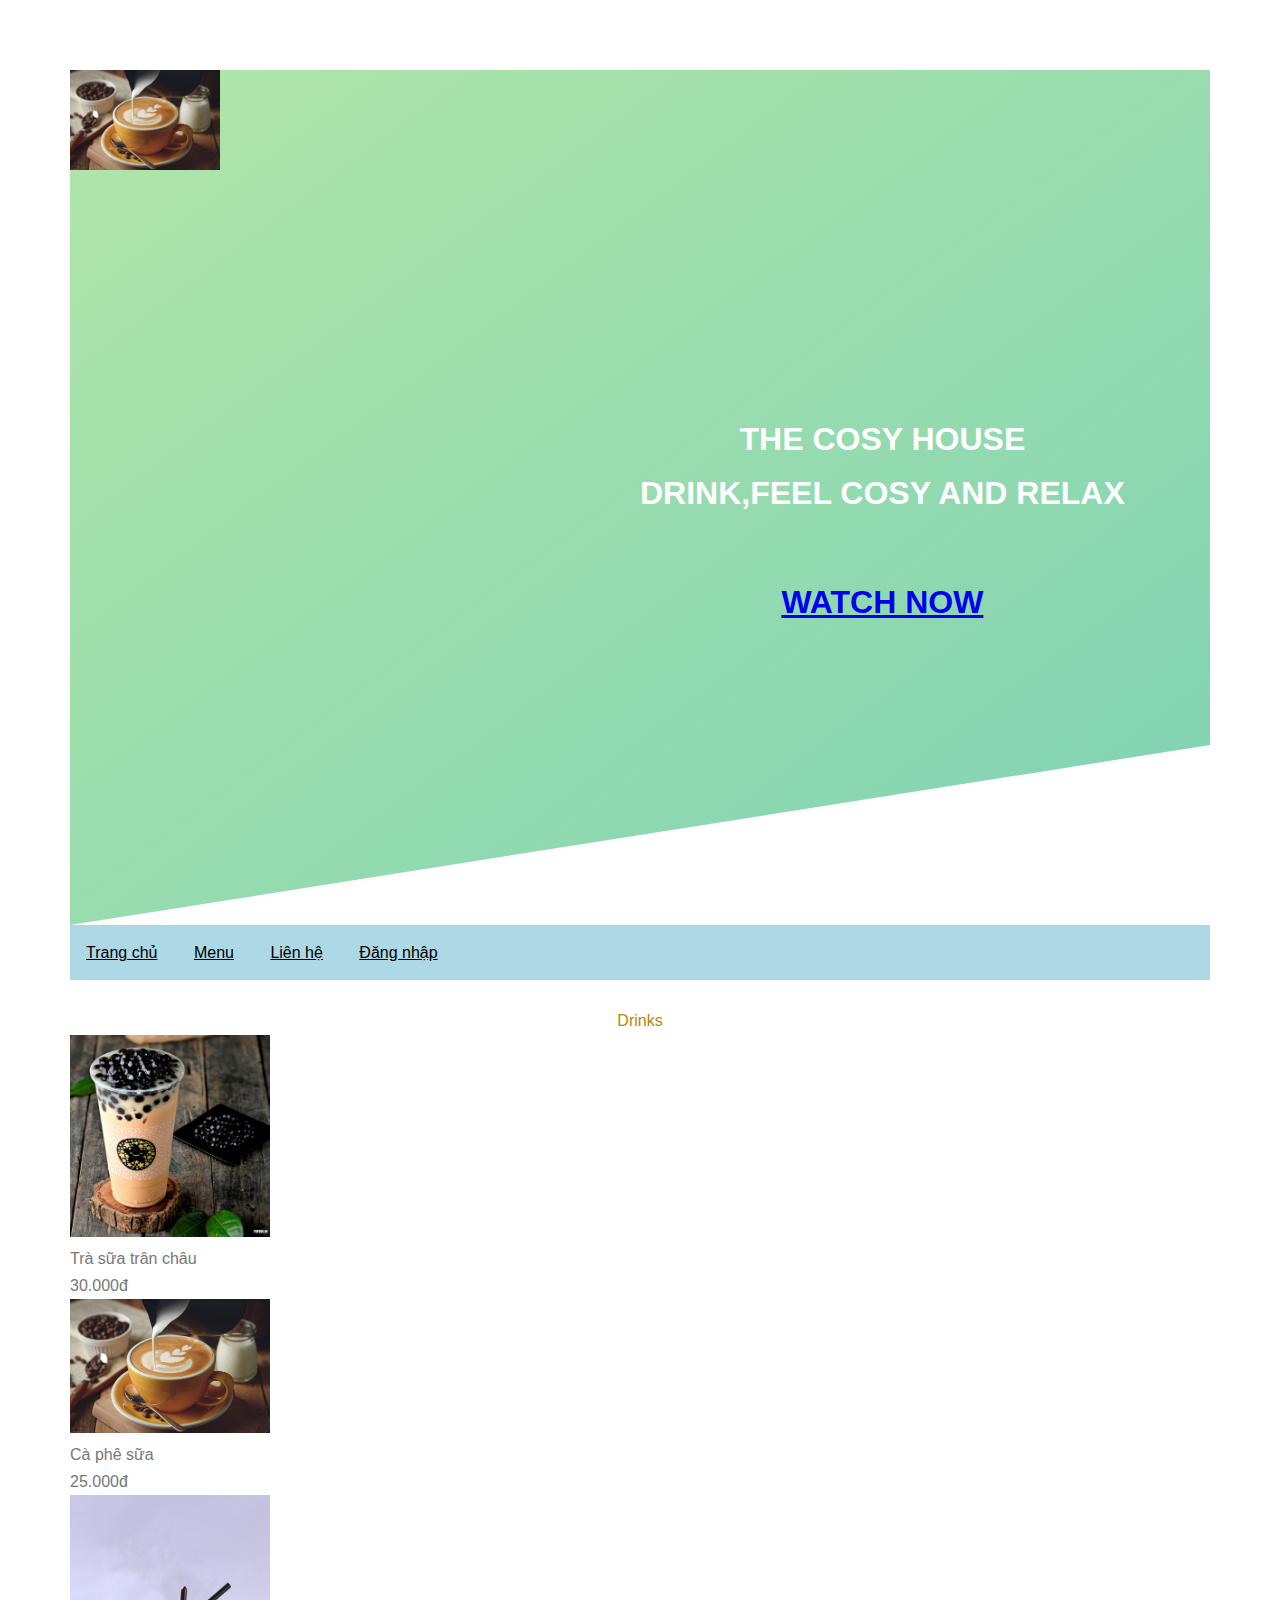
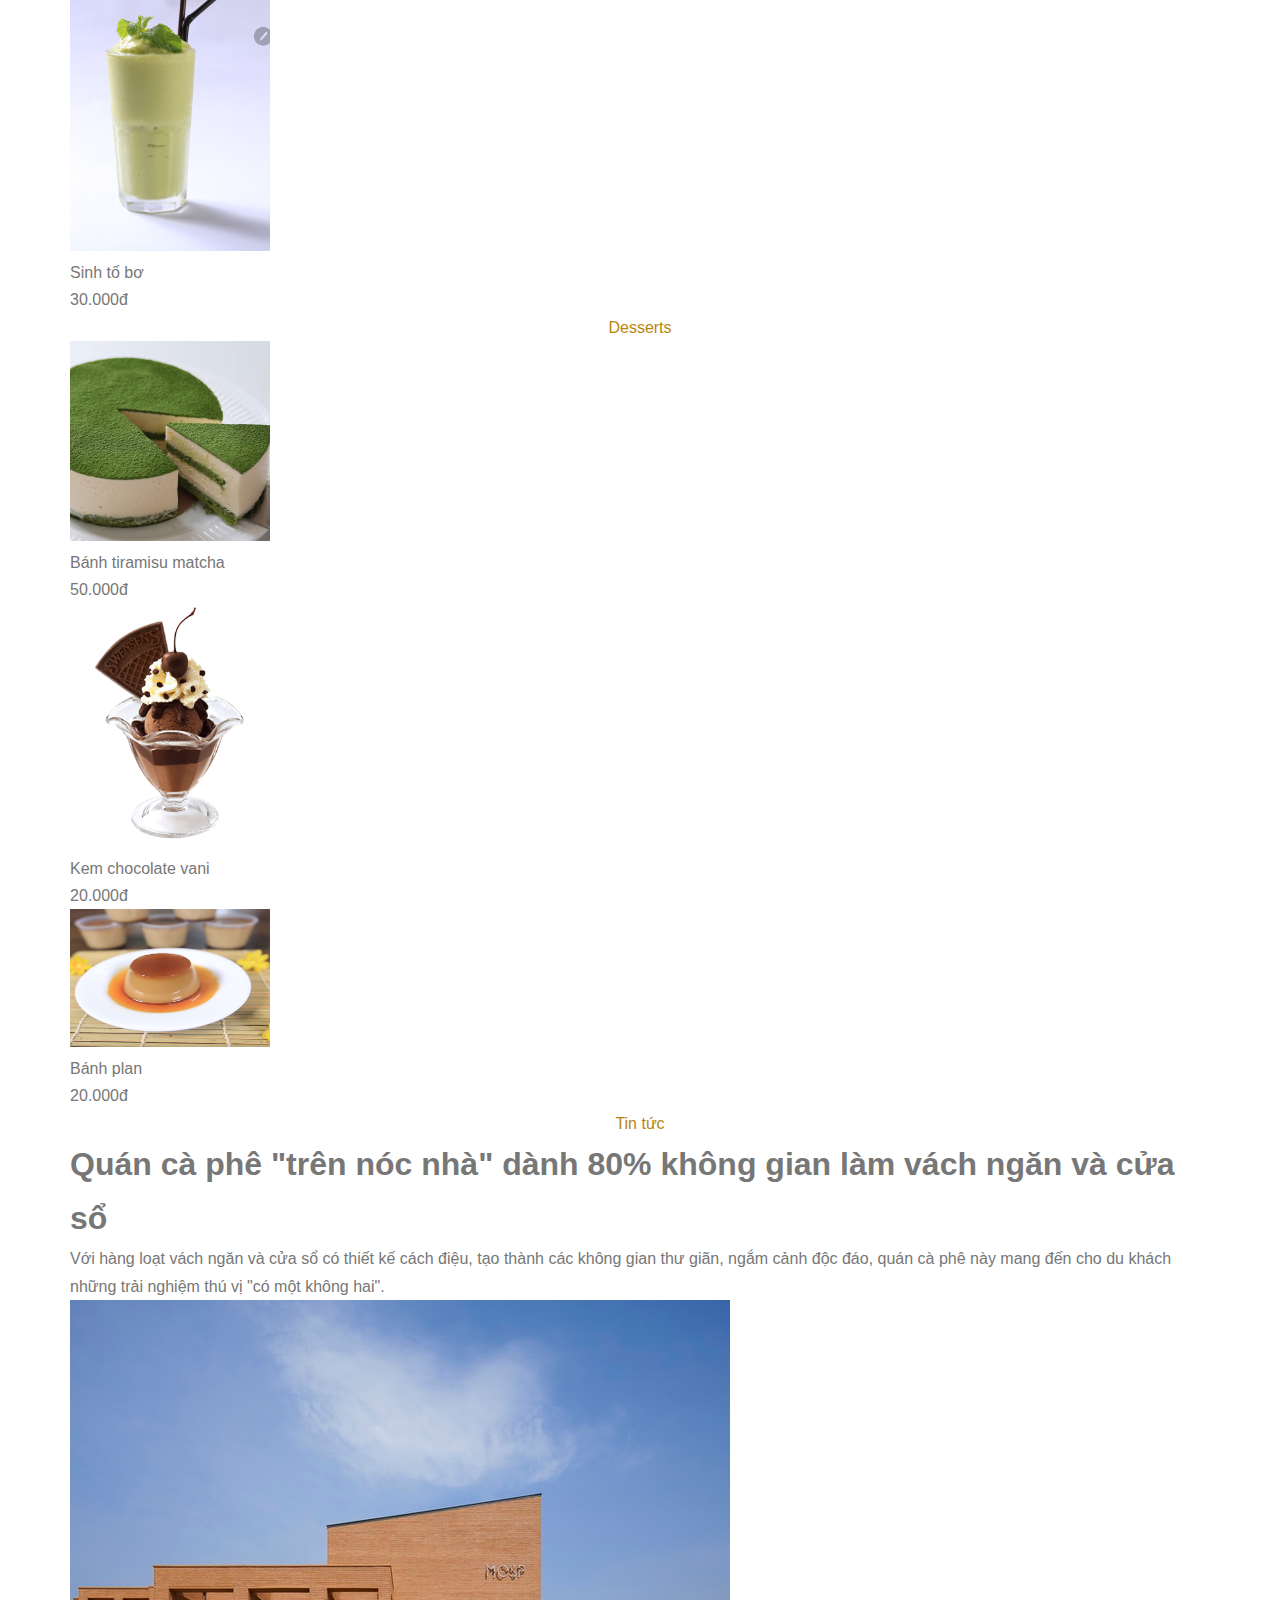
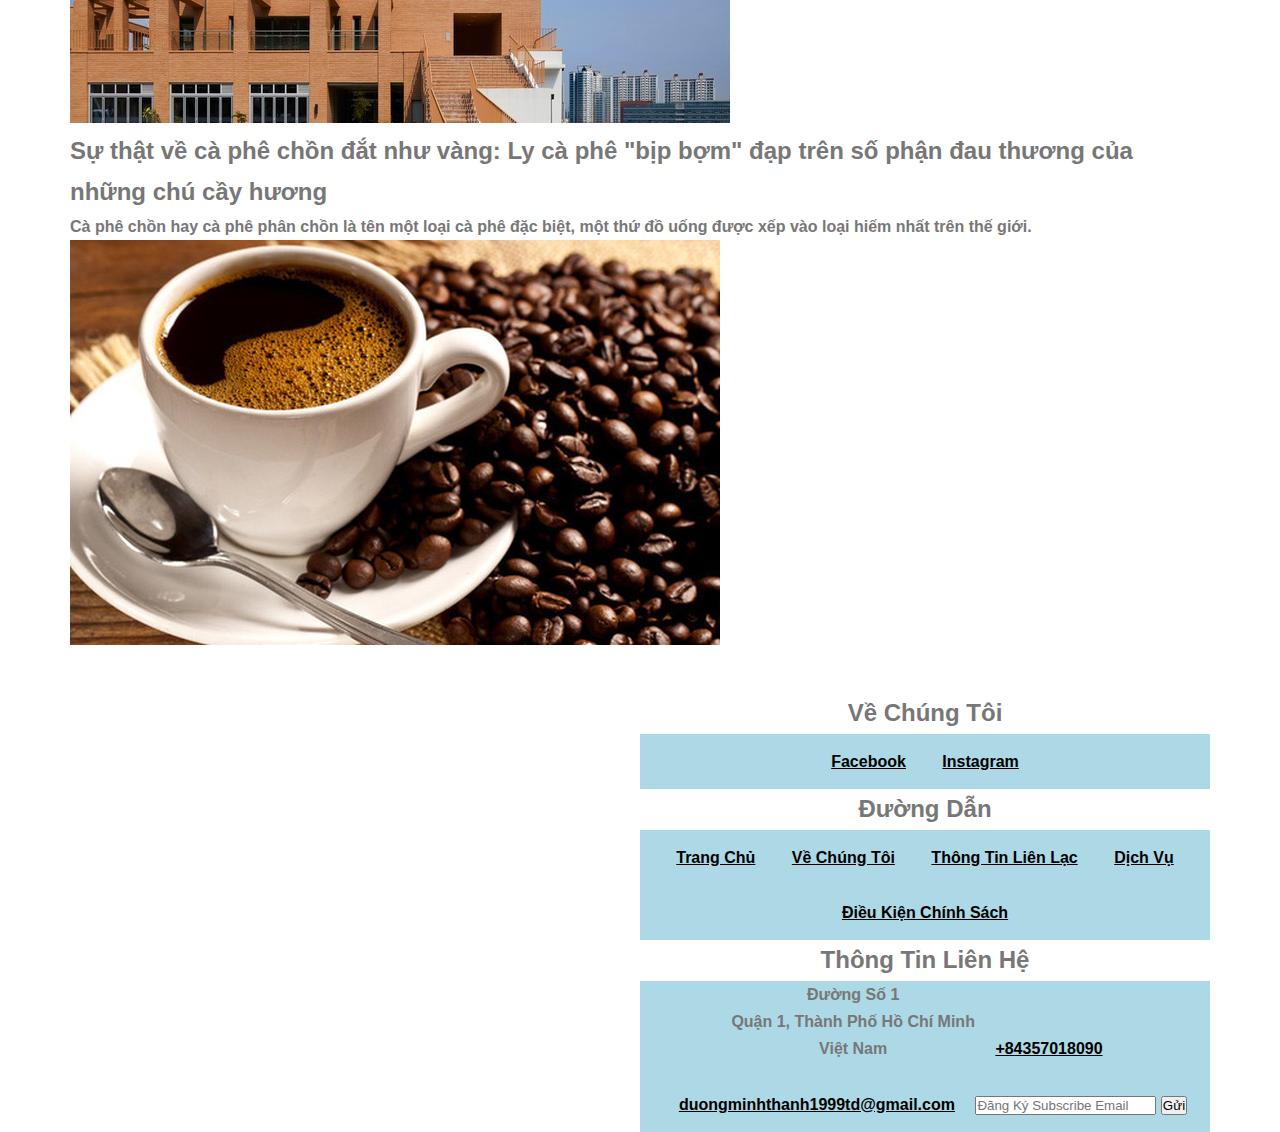
<file: index.html>
<!DOCTYPE html>
<html lang="en">
<head>
    <meta charset="UTF-8">
    <meta name="viewport" content="width=device-width, initial-scale=1.0">
    <link rel="stylesheet" href="css/style.css">
    <title>The cosy house</title>
    
</head>
<body>
    <header>
       <div class=header><!--the div la phan vung-->
         <div class="logo">
           <img src="images/hinh-anh-ly-cafe-dep.jpg">
         </div> 
         <div class="container">
           <h1 class=heading>
             <p>The cosy house</p>
             <p>Drink,feel cosy and relax</p>
             <br>
             <a href="#" class="btn btn-white">Watch now</a>
           </h1>
         </div>
       </div>
    </header>
    <ul>
        <li><a href="index.html">Trang chủ</a></li>
        <li><a href="#menu">Menu</a></li>
        <li><a href="#contact">Liên hệ</a></li>
        <li><a href=login-form.html >Đăng nhập</a></li>
    </ul>
    <br>
    <div class="product">
     <p style="text-align: center;color: darkgoldenrod;">Drinks</p>
     <div class="drink">
         <div>
          <img src="images/hinh-anh-tra-sua-dep-ngon-nhat.jpg" width="200";height=100>
          <p>Trà sữa trân châu</p>
          <p>30.000đ</p>
         </div>
         <div>
          <img src="images/hinh-anh-ly-cafe-dep.jpg" width="200";height=100>
          <p>Cà phê sữa</p>
          <p>25.000đ</p>
         </div>
         <div> 
          <img src="images/sinh tố bơ.png" width="200";height=100>
          <p>Sinh tố bơ</p>
          <p>30.000đ</p>
         </div> 
     
      </div>
      <p style="text-align: center;color: darkgoldenrod;">Desserts</p>
      <div class="dessert">
        <div>
          <img src="images/tiramisu trà xanh.jpg" width="200";height=100>
          <p>Bánh tiramisu matcha</p>
          <p>50.000đ</p>
        </div>
        <div>
          <img src="images/kem chocolate vani.png" width="200";height=100>
          <p>Kem chocolate vani</p>
          <p>20.000đ</p>
        </div>
        <div>
          <img src="images/bánh plan.jpg" width="200";height=100>
          <p>Bánh plan</p>
          <p>20.000đ</p>
        </div>
      </div>
    </div>
    <p style="text-align:center;color: darkgoldenrod;">Tin tức</p>
    <div class="tin tuc">
      
      <div class="new1">
        <h1><b>Quán cà phê "trên nóc nhà" dành 80% không gian làm vách ngăn và cửa sổ</b></h1>
        <p>Với hàng loạt vách ngăn và cửa sổ có thiết kế cách điệu, tạo thành các không gian thư giãn, ngắm cảnh độc đáo, quán cà phê này mang đến cho du khách những trải nghiệm thú vị "có một không hai".</p>
        <img src="images/quan-ca-phe-6-1632742733474.jpg">
      </div>
      <div class="new2">
        <h2><b>Sự thật về cà phê chồn đắt như vàng: Ly cà phê "bịp bợm" đạp trên số phận đau thương của những chú cầy hương</h2></title>
        <p>Cà phê chồn hay cà phê phân chồn là tên một loại cà phê đặc biệt, một thứ đồ uống được xếp vào loại hiếm nhất trên thế giới.</p>
        <img src="images/photo1618219208756-16182192097301080499673.jpg">
      </div>
      

    </div>
    
    <footer>
      <div class="container">
        <div class="noi-dung about">
          <h2>Về Chúng Tôi</h2>
          <ul class="social-icon">
              <li><a href="https://www.facebook.com/minhthanh.duong.5686/">Facebook</a></li>
              <li><a href="https://www.instagram.com/thanhmd99/">Instagram</a></li>
          </ul>
      </div>
        <div class="noi-dung links">
            <h2>Đường Dẫn</h2>
            <ul>
                <li><a href="#">Trang Chủ</a></li>
                <li><a href="#">Về Chúng Tôi</a></li>
                <li><a href="#">Thông Tin Liên Lạc</a></li>
                <li><a href="#">Dịch Vụ</a></li>
                <li><a href="#">Điều Kiện Chính Sách</a></li>
            </ul>
        </div>
      
        <div class="noi-dung contact">
            <h2>Thông Tin Liên Hệ</h2>
            <ul class="info">
                <li>
                    <span><i class="fa fa-map-marker"></i></span>
                    <span>Đường Số 1<br />
                        Quận 1, Thành Phố Hồ Chí Minh<br />
                        Việt Nam</span>
                </li>
                <li>
                    <span><i class="fa fa-phone"></i></span>
                    <p><a href="#">+84357018090</a>
                
                </li>
                <li>
                    <span><i class="fa fa-envelope"></i></span>
                    <p><a href="#">duongminhthanh1999td@gmail.com</a></p>
               </li>
                <li>
                    <form class="form">
                        <input type="email" class="form__field" placeholder="Đăng Ký Subscribe Email" />
                        <button type="button" class="btn btn--primary  uppercase">Gửi</button>
                    </form>
                </li>
            </ul>
        </div>
       
    </div>
    </footer>
</body>
</html>
</file>
<file: css/style.css>
/**/
*{
    margin: 0;
    padding: 0;
    box-sizing: border-box;
}
body{
    font-family: "Lato",sans-serif;
    font-size: 16px;
    font-weight: 400;
    line-height: 1.7;
    color: #777;
    padding: 70px;
}
header{
    height: 95vh;
    background-image: linear-gradient(to right bottom,rgba(126,213,111,0.6),rgba(40,180,131,0.6));
    background-size: cover;
    clip-path: polygon(0 0,100% 0,100% 75vh,0 100%);
    position: relative;
}
.logo img{
    height: 100px;
}
.container{
    position: absolute;
    top: 40%;
    left: 50%;
    transform: translate(-50%,505);
    text-align: center;
}
footer{
    position: relative;
    width: 100%;
    height: auto;
    padding: 50px 100px;
    background: white;
    display: inline-block;
    justify-content: space-between;
    
}
footer .container{
    display: inline-block;
    justify-content: space-between;
}

.heading{
    color:#fff;
    text-transform: uppercase;
    margin-bottom: 60px;
}
.heading-title{
    display: block;
    font-size: 60px;
    font-weight: 400;
    letter-spacing: 33px;
    animation-name: hieu-ung-di-chuyen-sang-trai;
    animation-duration: 2s;
    animation-timing-function: ease-out;
}
.heading-sub{
    display: block;
    font-size: 20px;
    letter-spacing: 120px;
    animation-name: hieu-ung-di-chuyen-sang-phai;
    animation-duration:2s;
    animation-timing-function: ease-out;
}
ul{
    overflow: hidden;
    background-color: lightblue;
}
li{
   display: inline-block
}
li a{
    display:inline-block;
    padding: 10px;
    color:black;
    text-align: center;
    padding: 14px 16px;
}
li a:hover{
    color:yellow ;
    background-color: #ce3e6e;
    font-weight: bold; 
}
li a:active
{
    color: green;
}
</file>
